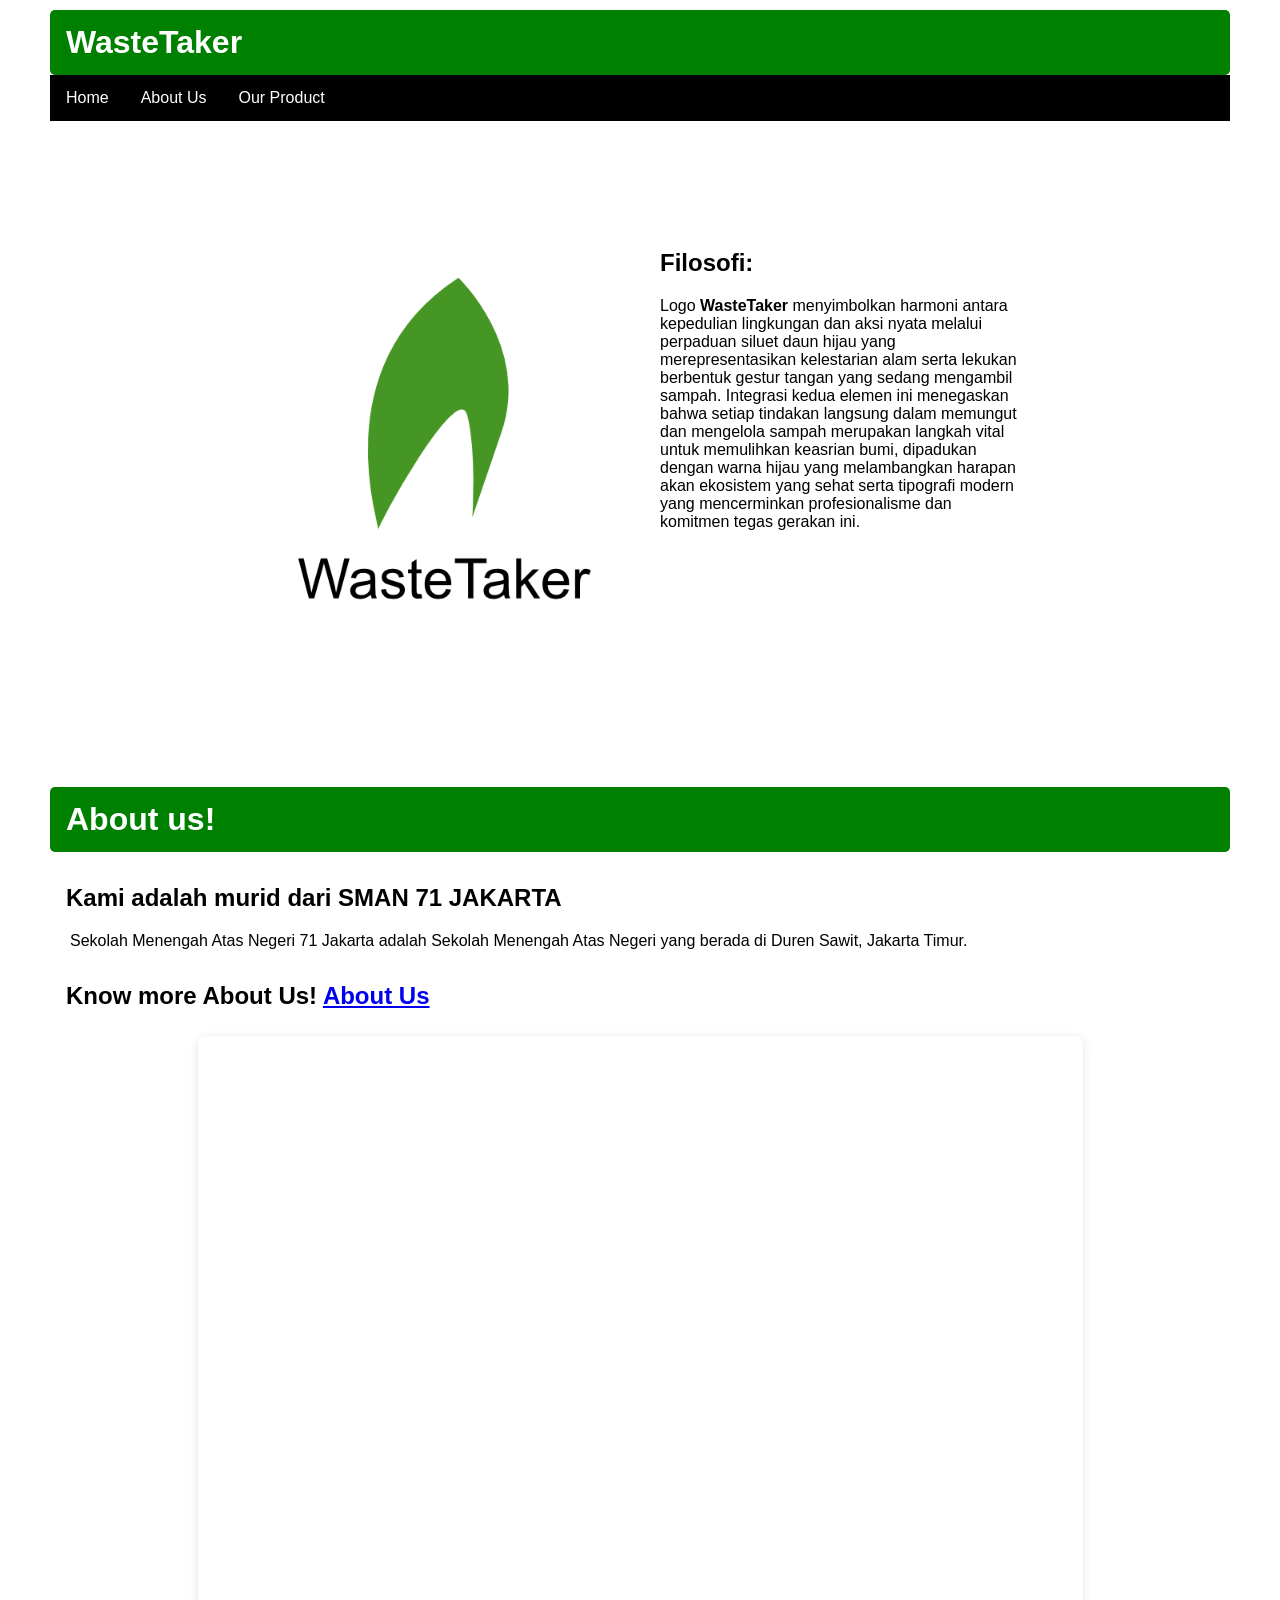
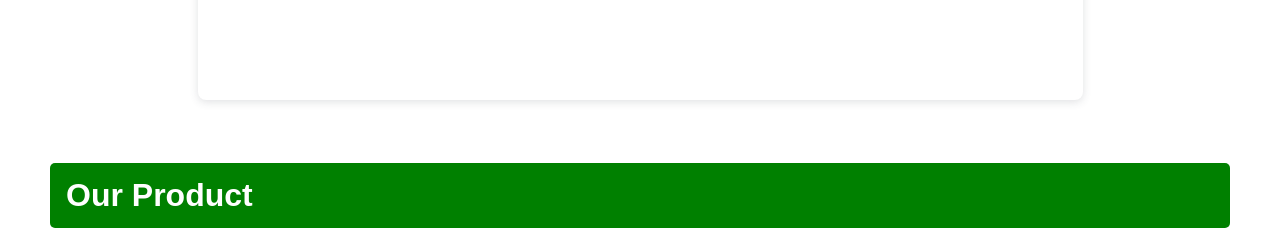
<file: index.html>
<!DOCTYPE html>
<html>
  <head>
    <meta charset="UTF-8">
    <meta name="viewport" content ="width=device-width, initial-scale=1">
    <link rel="stylesheet" href="style.css" type="text/css">
  </head>
  <body>
      <h1>WasteTaker</h1>
      
      <ul>
        <li><a href="index.html">Home</a></li> 
        <li><a href="about.html">About Us</a></li> 
        <li><a href="product.html">Our Product</a></li> 

      </ul>
      <div class="layout_logo">
          <img src="images/Logo_1.png" alt="description" class="float-image">
          <div class= "text-logo">
            <h2>Filosofi:</h2>
          <p>
        Logo <b>WasteTaker</b> menyimbolkan harmoni antara kepedulian lingkungan dan aksi nyata melalui perpaduan siluet daun hijau yang merepresentasikan kelestarian alam serta lekukan berbentuk gestur tangan yang sedang mengambil sampah. Integrasi kedua elemen ini menegaskan bahwa setiap tindakan langsung dalam memungut dan mengelola sampah merupakan langkah vital untuk memulihkan keasrian bumi, dipadukan dengan warna hijau yang melambangkan harapan akan ekosistem yang sehat serta tipografi modern yang mencerminkan profesionalisme dan komitmen tegas gerakan ini.
      </p>
          </div>
          
      </div>
      
  <section class="About-us">
    <h1>About us!</h1>
    <h2>Kami adalah murid dari SMAN 71 JAKARTA</h2>
    <p>Sekolah Menengah Atas Negeri 71 Jakarta adalah Sekolah Menengah Atas Negeri yang berada di Duren Sawit, Jakarta Timur.</p>

    <h2>Know more About Us! <a href="about.html">About Us</a></h2>
  </section>

  <div style="position: relative; width: 75%; height: 0; padding-top: 56.2500%;
 padding-bottom: 0; box-shadow: 0 2px 8px 0 rgba(63,69,81,0.16); margin-top: 1.6em; margin-bottom: 0.9em; overflow: hidden;
 border-radius: 8px; will-change: transform; margin-left: auto; margin-right: auto;">
  <iframe loading="lazy" style="position: absolute; width: 100%; height: 100%; top: 0; left: 0; border: none; padding: 0;margin: 0;"
    src="https://www.canva.com/design/DAHYtJHw8HI/Eo7aedX_Uw5yhlTiXpAObg/view?embed" allowfullscreen="allowfullscreen" allow="fullscreen">
  </iframe>
</div>
<a href="https:&#x2F;&#x2F;www.canva.com&#x2F;design&#x2F;DAHYtJHw8HI&#x2F;Eo7aedX_Uw5yhlTiXpAObg&#x2F;view?utm_content=DAHYtJHw8HI&amp;utm_campaign=designshare&amp;utm_medium=embeds&amp;utm_source=link" target="_blank" rel="noopener"></a>

<section class="Product">
  <h1>Our Product</h1>
</section>
      
</html>
</file>
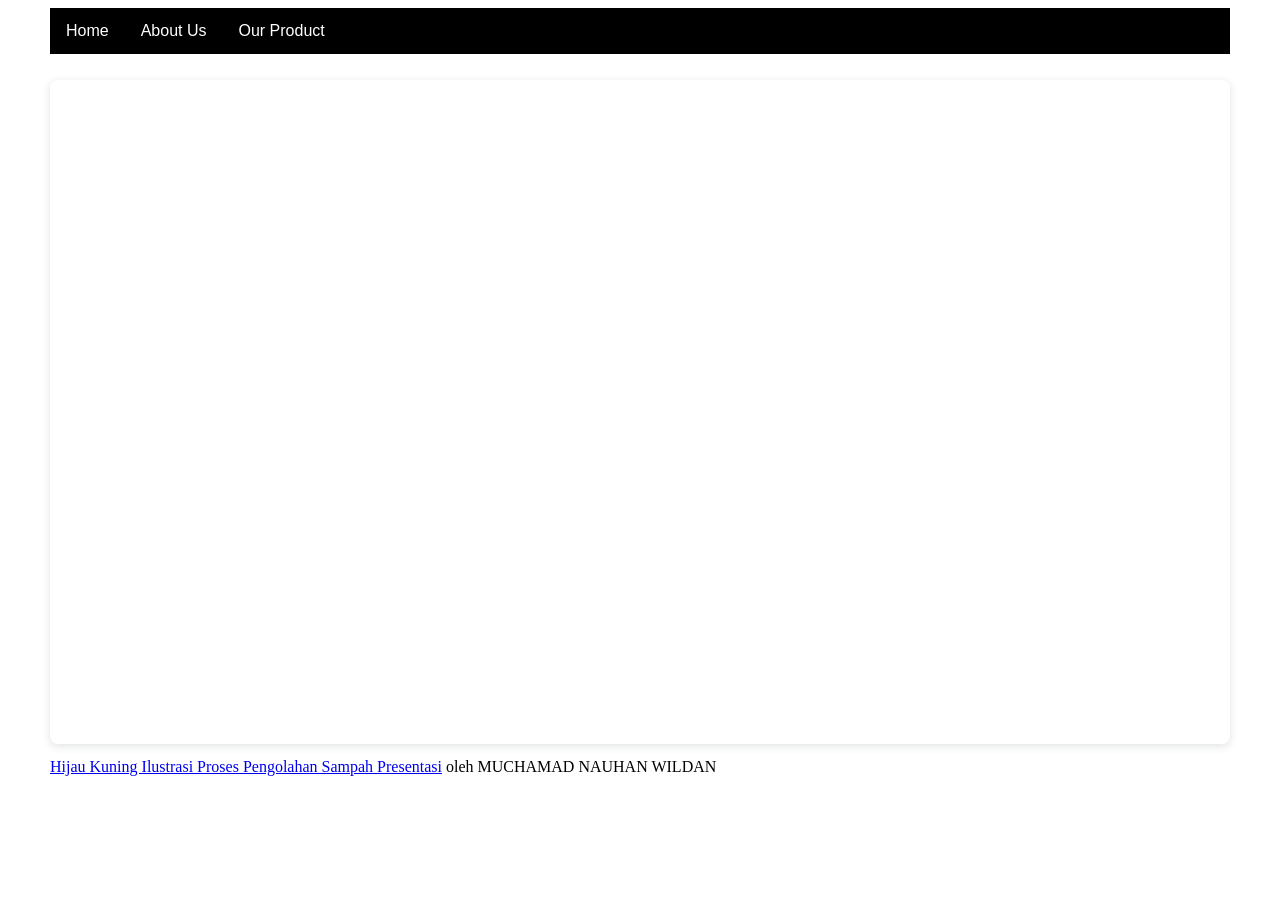
<file: about.html>
<!DOCTYPE html>
<html>
  <head>
    <link rel="stylesheet" href="style.css" type="text/css">
  </head>
  <body>
    <ul>
        <li><a href="index.html">Home</a></li> 
        <li><a href="about.html">About Us</a></li> 
        <li><a href="product.html">Our Product</a></li> 

      </ul>

    <div style="position: relative; width: 100%; height: 0; padding-top: 56.2500%;
 padding-bottom: 0; box-shadow: 0 2px 8px 0 rgba(63,69,81,0.16); margin-top: 1.6em; margin-bottom: 0.9em; overflow: hidden;
 border-radius: 8px; will-change: transform;">
  <iframe loading="lazy" style="position: absolute; width: 100%; height: 100%; top: 0; left: 0; border: none; padding: 0;margin: 0;"
    src="https://www.canva.com/design/DAHYtJHw8HI/Eo7aedX_Uw5yhlTiXpAObg/view?embed" allowfullscreen="allowfullscreen" allow="fullscreen">
  </iframe>
</div>
<a href="https:&#x2F;&#x2F;www.canva.com&#x2F;design&#x2F;DAHYtJHw8HI&#x2F;Eo7aedX_Uw5yhlTiXpAObg&#x2F;view?utm_content=DAHYtJHw8HI&amp;utm_campaign=designshare&amp;utm_medium=embeds&amp;utm_source=link" target="_blank" rel="noopener">Hijau Kuning Ilustrasi Proses Pengolahan Sampah Presentasi</a> oleh MUCHAMAD NAUHAN WILDAN
  </body>  
</html>
</file>
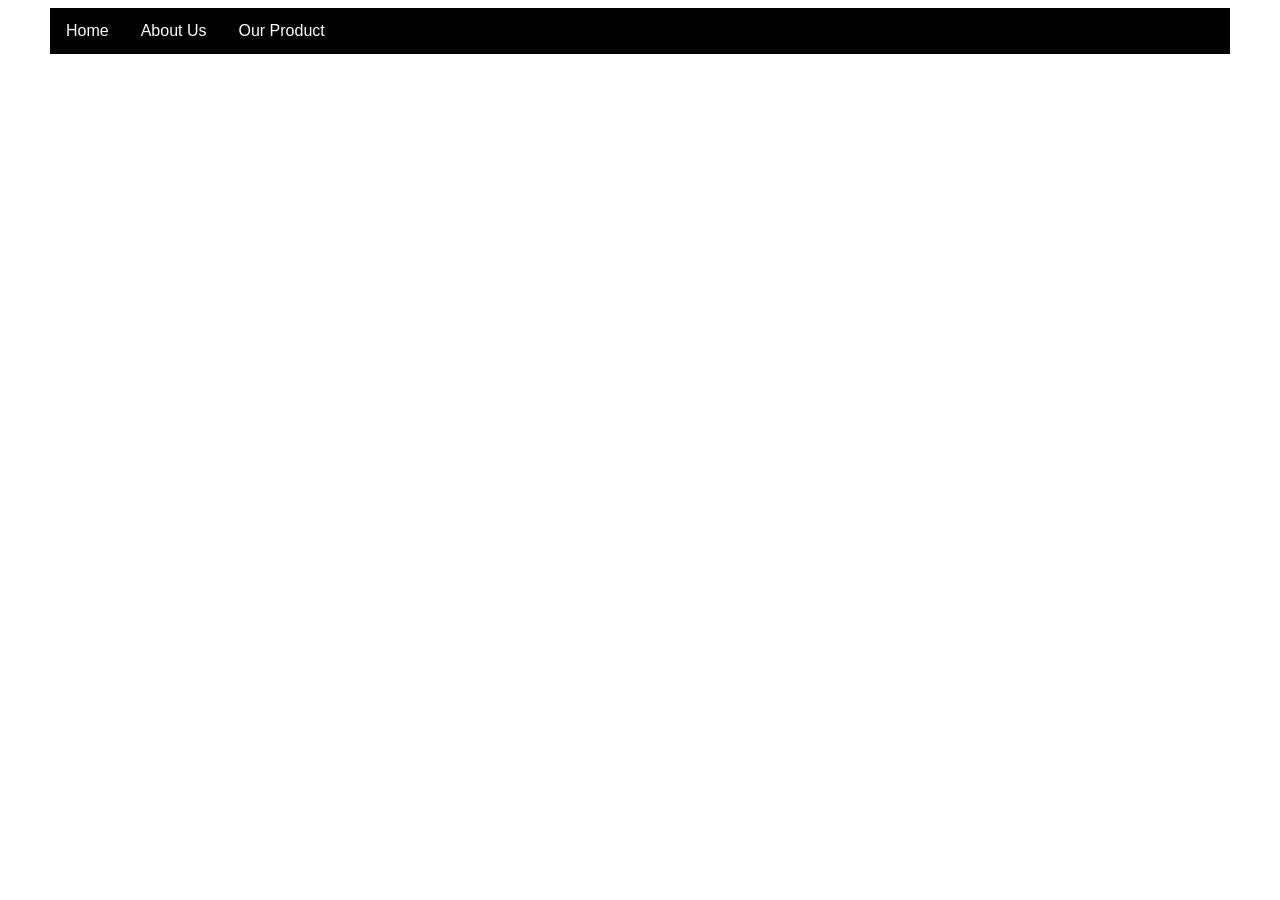
<file: product.html>
<!DOCTYPE html>
<html>
    <head>
        <link rel="stylesheet" href="style.css" type="text/css">
    </head>
    <body>
        <ul>
        <li><a href="index.html">Home</a></li> 
        <li><a href="about.html">About Us</a></li> 
        <li><a href="product.html">Our Product</a></li> 

      </ul>
    </body>
</html>
</file>
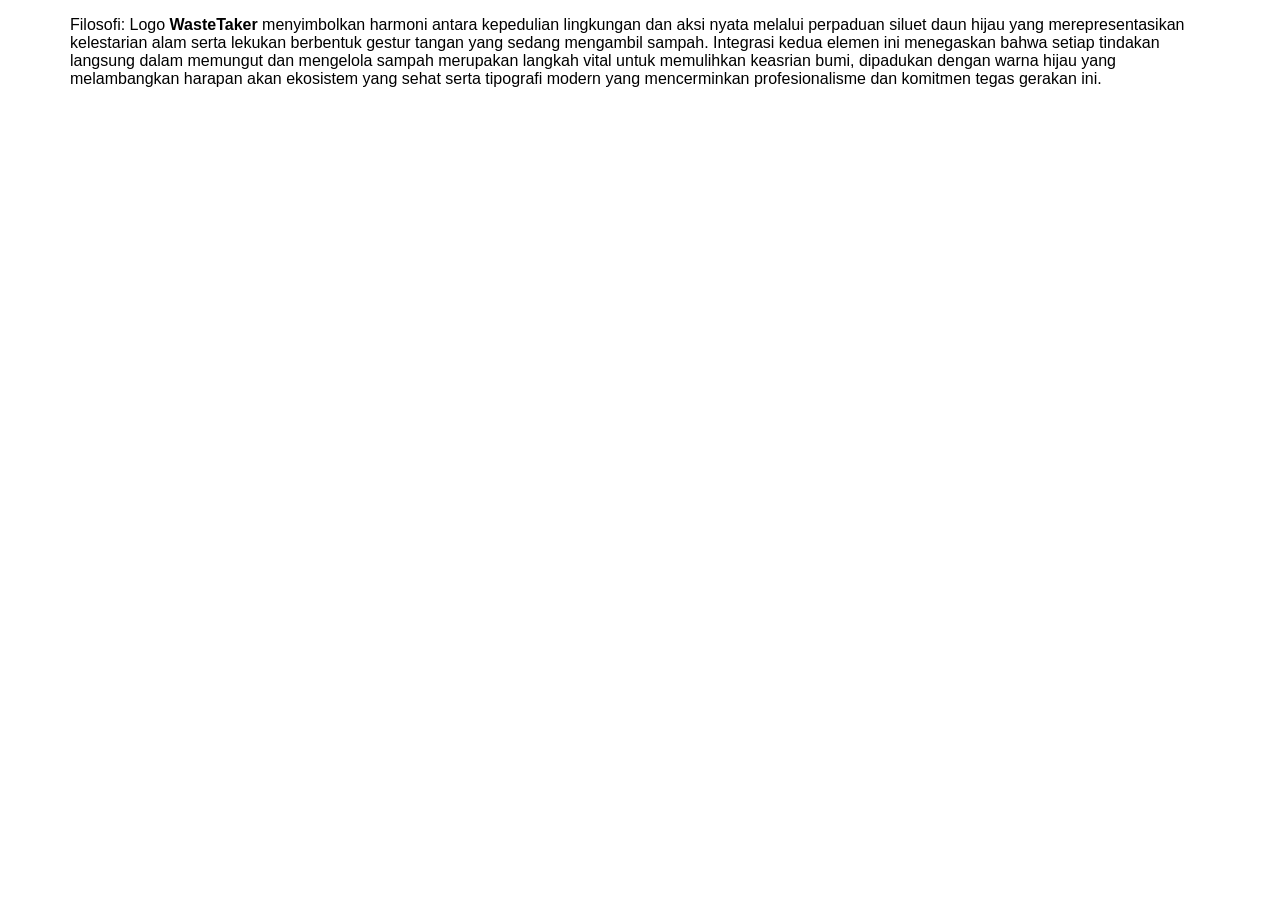
<file: test1.html>
<!DOCTYPE html>
<html>
    
  <head>
    <meta charset="UTF-8">
    <meta name="viewport" content ="width=device-width, initial-scale=1">
    <link rel="stylesheet" href="style.css" type="text/css">
    <title> Wastetaker</title>
  </head>
  <body>

      <p>Filosofi:
        Logo <b>WasteTaker</b> menyimbolkan harmoni antara kepedulian lingkungan dan aksi nyata melalui perpaduan siluet daun hijau yang merepresentasikan kelestarian alam serta lekukan berbentuk gestur tangan yang sedang mengambil sampah. Integrasi kedua elemen ini menegaskan bahwa setiap tindakan langsung dalam memungut dan mengelola sampah merupakan langkah vital untuk memulihkan keasrian bumi, dipadukan dengan warna hijau yang melambangkan harapan akan ekosistem yang sehat serta tipografi modern yang mencerminkan profesionalisme dan komitmen tegas gerakan ini.
      </p>
      
      
      
     
      
      
      

      
       
  </body>
</html>
</file>
<file: style.css>
ul{text-align: center;
    list-style-type: none;
    font-size: 16px;  
padding: 0;
color: white;
background-color: black;
font-family: Arial;
overflow: hidden;
position: sticky;
margin-top: 0;
top: 0;
width: 100%;
z-index: 100;
}

body{

  border-radius: 10px;
  margin-left: 50px;
  margin-right: 50px;
 background-color: white;
}

  html {background-color: white;}

h1{text-align: left;
  font-size: 32px;
 background-color: green;
 color: white;
margin-top: 10px;
font-family: Arial;
font-weight: bolder;
margin-left: auto;
margin-right: auto;
margin-bottom: 0px;
padding: 14px 16px;
border-radius: 5px}

p{font-family: Arial;
  margin-left: 20px;
  margin-right: 20px;
  font-size:medium;
  
background-color: white;}


img{
  display: block;
  margin-left: auto;
  margin-right: auto;
  width: 20%;

}

a:hover{
  background-color: rgb(53, 79, 52);
}

ul li{
  float: left;
}

ul li a {
  color: white;
  text-align: center;
  text-decoration: none;
  padding: 14px 16px;
  display: block;
}

.something{
  h2{
    font-weight: 100;
  }
}

.layout_logo{
  max-width: 800px;
  margin: 0 auto;
  margin-top: 128px;
  margin-bottom: 128px;
}

.float-image{
  float: left;
  margin-right: 20px;
  margin-bottom: 10px;
  width: 50%;
  height: auto;
}

.text-logo{
  h2{
    font-family: arial;
  }
  p{
    font-family: Arial;
    padding-left: 10px;
  margin-left: px;
  margin-right: 20px;
  font-size:medium;
  
background-color: white;
  }
}

.layout_logo:after {
  content: "";
  display: table;
  clear: both;
}

.About-us{
  margin-top:0;
  h2{
    font-family: Arial;
    margin-left: 16px;
    margin-top: 32px;
  }
}

.Product{
  margin-top: 64px;
}
</file>
